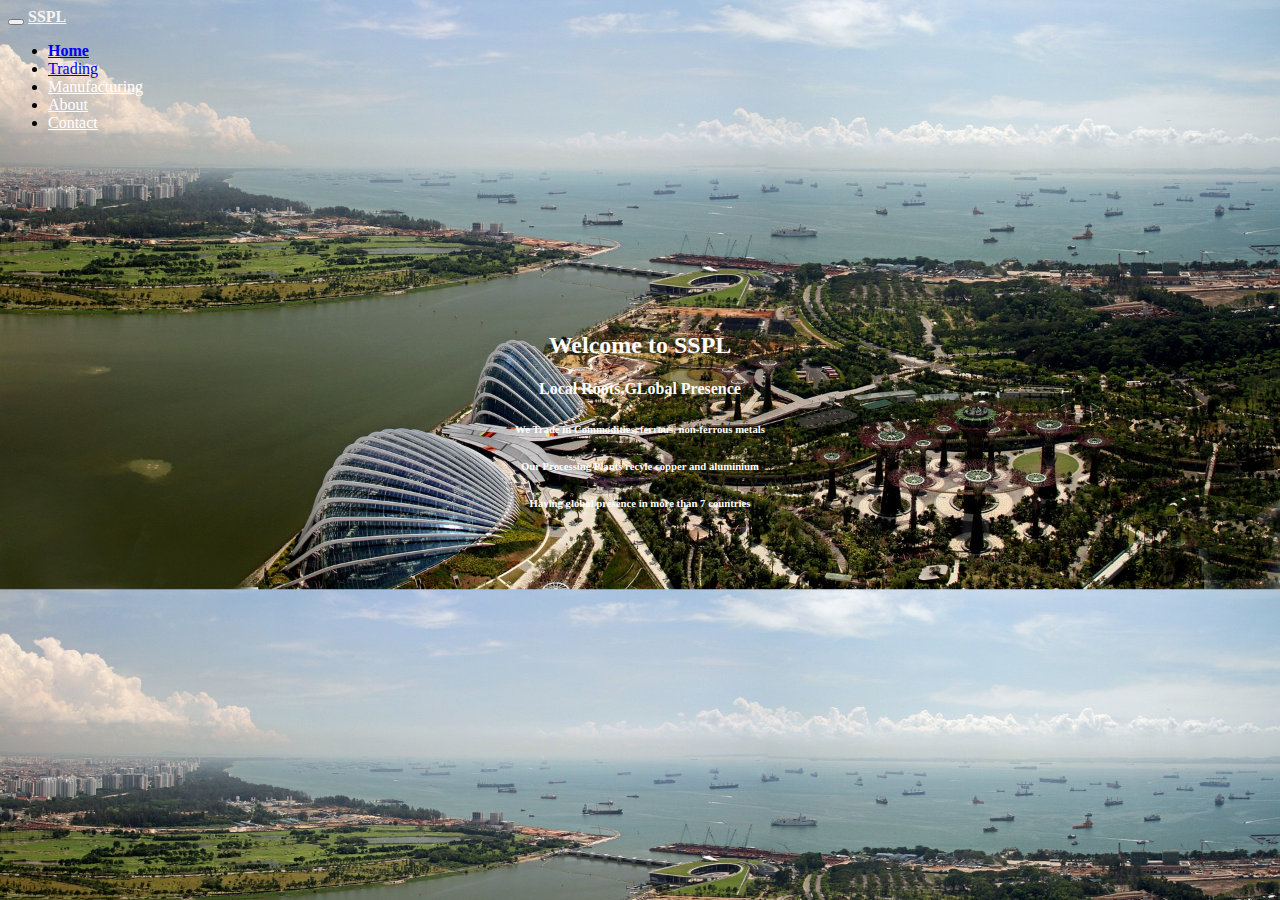
<file: index.html>
<!DOCTYPE html>
    <head>
        <meta charset="utf-8">
        <meta http-equiv="X-UA-Compatible" content="IE=edge">
        <title>Project</title>
        <meta name="description" content="Project">
        <meta name="viewport" content="width=device-width, initial-scale=1">
        <!-- Bootstrap CSS -->
        <link rel="stylesheet" href="https://stackpath.bootstrapcdn.com/bootstrap/4.1.3/css/bootstrap.min.css" integrity="sha384-MCw98/SFnGE8fJT3GXwEOngsV7Zt27NXFoaoApmYm81iuXoPkFOJwJ8ERdknLPMO" crossorigin="anonymous">
        <link rel="stylesheet" href="style.css">
        <style>
            body {
              background-image: url('/images/sing2.jpg');
              background-size: cover;  
            }
            #content {
                text-align: center;
                margin-top: 200px;
                color:white;
                            }   

            </style>
    </head>
    <body>
        <nav id="mainNavbar" class="navbar fixed-top navbar-expand-md navbar-dark bg-primary justify-content-between">
            <button class="navbar-toggler navbar-toggler-right" type="button" data-toggle="collapse" data-target="#collapsingNavbar">
                <span class="navbar-toggler-icon"></span>
            </button>
            <a href="/" id="nav6" class="navbar-brand"><strong> SSPL</strong></a>
            <div class="navbar-collapse collapse justify-content-center" id="collapsingNavbar">
                <ul  class="navbar-nav">
                    <li  class="nav-item active">
                        <a  id="nav1" class="nav-link " href="index.html"><strong> Home </strong></a>
                    </li>
                    <li class="nav-item active">
                        <a id="nav2" class="nav-link" href="pages/trading.html">Trading</a>
                    </li>
                    <li class="nav-item active">
                        <a id="nav3" class="nav-link" href="pages/manufacturing.html">Manufacturing</a>
                    <li class="nav-item active">
                        <a id="nav4" class="nav-link" href="pages/about.html">About</a>
                    </li>
                    <li class="nav-item active">
                        <a id="nav5" class="nav-link" href="pages/contact.html">Contact</a>
                    </li>                    
                </ul>
            </div>
         </nav>
        
        <!-- 
         <div id="carouselExampleSlidesOnly" class="carousel slide" data-ride="carousel">
            <div class="carousel-inner">
              <div class="carousel-item active">
                <img class="d-block w-100" src="/images/sing.jpg" alt="Second slide">
              </div>
              <div class="carousel-item">
                <img class="d-block w-100" src="/images/cylinder.JPG" alt="Second slide">
              </div>
              <div class="carousel-item">
                <img class="d-block w-100" src="/images/sing2.jpg" alt="Third slide">
              </div>
            </div>
          </div></div> 
            </div>
         </div> -->
         
         <div id="content" class="container">
            <div class="row justify-content-center">
                <div class="col-lg-6">
                  
                    <h2 class=>Welcome to SSPL</h1>
                    <h4 class=>Local Roots,GLobal Presence</h1> 
                    <h6>We Trade in Commodities, ferrous, non-ferrous metals</h6>
                    <h6>Our Processing Plants recyle copper and aluminium</h6>
                    <h6>Having global presence in more than 7 countries</h6>
                </div> 
            </div>
         </div>
         
    
       

     
          

        
         <!-- Optional JavaScript -->
<!-- jQuery first, then Popper.js, then Bootstrap JS -->
    <script src="https://code.jquery.com/jquery-3.3.1.slim.min.js" integrity="sha384-q8i/X+965DzO0rT7abK41JStQIAqVgRVzpbzo5smXKp4YfRvH+8abtTE1Pi6jizo" crossorigin="anonymous"></script>
    <script src="https://cdnjs.cloudflare.com/ajax/libs/popper.js/1.14.3/umd/popper.min.js" integrity="sha384-ZMP7rVo3mIykV+2+9J3UJ46jBk0WLaUAdn689aCwoqbBJiSnjAK/l8WvCWPIPm49" crossorigin="anonymous"></script>
    <script src="https://stackpath.bootstrapcdn.com/bootstrap/4.1.3/js/bootstrap.min.js" integrity="sha384-ChfqqxuZUCnJSK3+MXmPNIyE6ZbWh2IMqE241rYiqJxyMiZ6OW/JmZQ5stwEULTy" crossorigin="anonymous"></script>
    <script>
        $(function () {
            $(document).scroll(function () {
                var $nav = $("#mainNavbar");
                $nav.toggleClass("scrolled", $(this).scrollTop() > $nav.height());
            });
        });
    </script>
</body>
</html>
</file>
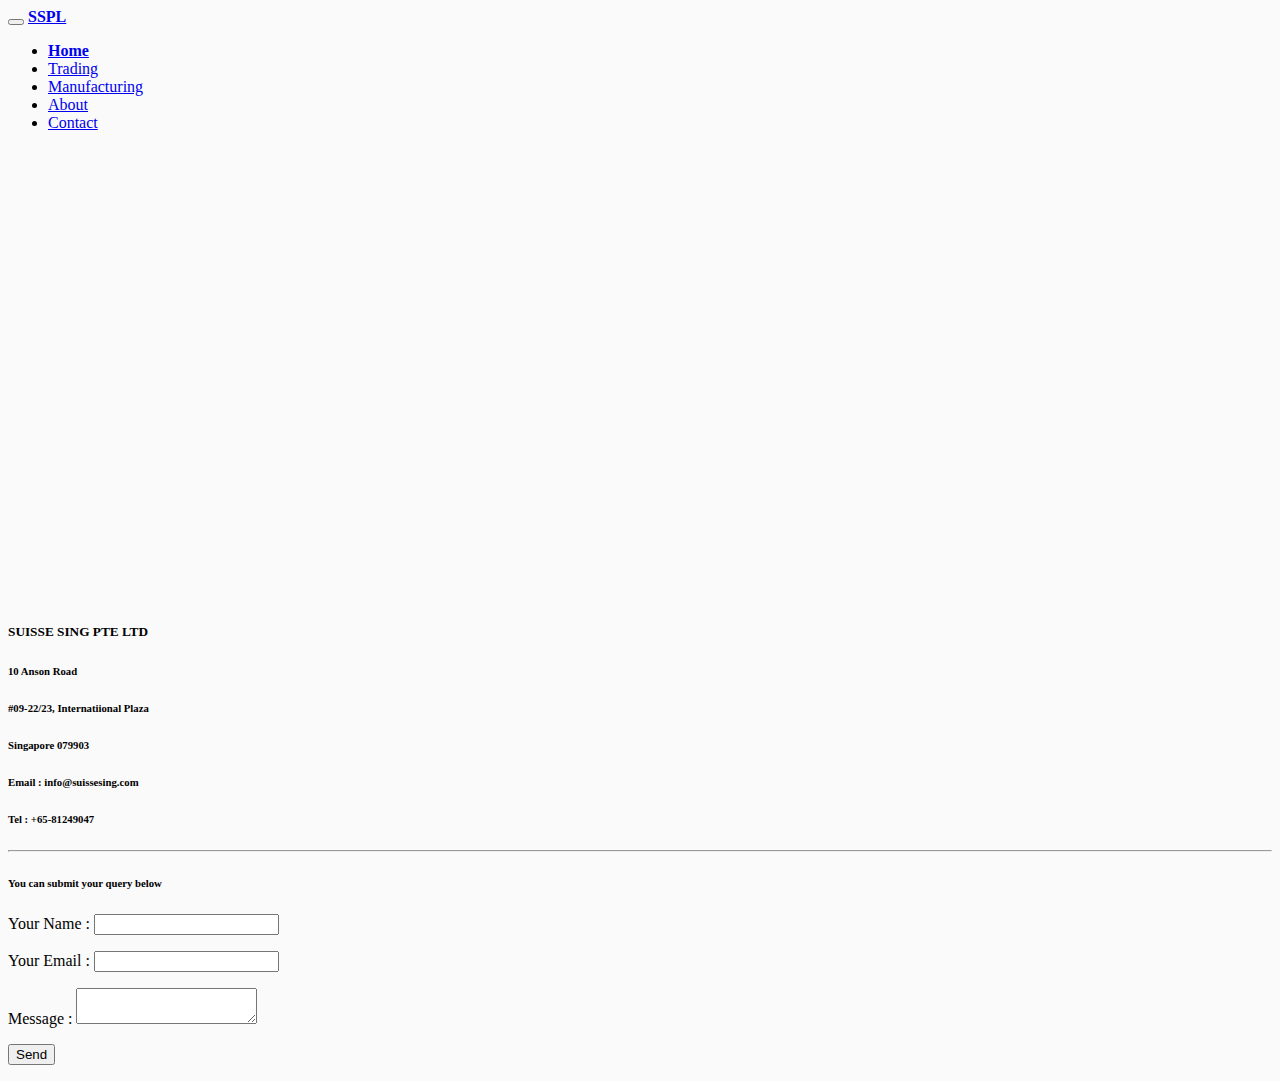
<file: Pages/contact.html>
<!DOCTYPE html public "-//w3c//dtd html 4.01//en" "https://www.w3.org/tr/html4/strict.dtd">

<head>
    <meta charset="utf-8">
    <meta http-equiv="X-UA-Compatible" content="IE=edge">
    <title>Project</title>
    <meta name="description" content="Project">
    <meta name="viewport" content="width=device-width, initial-scale=1">
    <!-- Bootstrap CSS -->
    <link rel="stylesheet" href="https://stackpath.bootstrapcdn.com/bootstrap/4.1.3/css/bootstrap.min.css"
        integrity="sha384-MCw98/SFnGE8fJT3GXwEOngsV7Zt27NXFoaoApmYm81iuXoPkFOJwJ8ERdknLPMO" crossorigin="anonymous">
    <link rel="stylesheet" href="../style.css">
</head>

<body>
    <nav class="navbar fixed-top navbar-expand-md navbar-dark bg-dark justify-content-between">
        <button class="navbar-toggler navbar-toggler-right" type="button" data-toggle="collapse"
            data-target="#collapsingNavbar">
            <span class="navbar-toggler-icon"></span>
        </button>
        <a href="/" class="navbar-brand text-warning"><strong> SSPL</strong></a>
        <div class="navbar-collapse collapse justify-content-center" id="collapsingNavbar">
            <ul class="navbar-nav">
                <li class="nav-item active">
                    <a class="nav-link text-warning" href="../index.html"><strong> Home </strong></a>
                </li>
                <li class="nav-item active">
                    <a class="nav-link text-warning" href="trading.html">Trading</a>
                </li>
                <li class="nav-item active">
                    <a class="nav-link text-warning" href="manufacturing.html">Manufacturing</a>
                </li>
                <li class="nav-item active">
                    <a class="nav-link text-warning" href="about.html">About</a>
                </li>
                <li class="nav-item active">
                    <a class="nav-link text-warning" href="contact.html">Contact</a>
                </li>
            </ul>

        </div>

    </nav>


    

    <div class="container">
        <div class="row justify-content-between m-5 p-5">
            <div class="col-lg-5">
                <iframe
                <iframe src="https://www.google.com/maps/embed?pb=!1m18!1m12!1m3!1d11477.61854539898!2d103.83501409994227!3d1.2775834405987356!2m3!1f0!2f0!3f0!3m2!1i1024!2i768!4f13.1!3m3!1m2!1s0x31da1913414a0fd5%3A0xf3e1b93811429160!2sSUISSE%20SING%20PTE%20LTD!5e1!3m2!1sen!2ssg!4v1596449523111!5m2!1sen!2ssg" width="600" height="450" frameborder="0" style="border:0;" allowfullscreen="" aria-hidden="false" tabindex="0"></iframe>
            </div>
            <div class="col-lg-4 bg-light text-center">
                <h5>SUISSE SING PTE LTD</h4> 
                <h6>10 Anson Road</h6>
                <h6>#09-22/23, Internatiional Plaza</h6>
                <h6>Singapore 079903</h6>
                <h6>Email : info@suissesing.com</h6>
                <h6>Tel : +65-81249047</h6>
                <hr>
                <h6> You can submit your query below</h6>
                <form name="contact" method="POST" data-netlify="true">
                    <p>
                      <label>Your Name   : <input type="text" name="name" /></label>   
                    </p>
                    <p>
                      <label>Your Email   : <input type="email" name="email" /></label>
                    </p>
                    <p>
                      <label>Message   : <textarea name="message"></textarea></label>
                    </p>
                    <p>
                      <button type="submit">Send</button>
                    </p>
                  </form>
            </div>
        </div>
    </div>

 

    <script src="" async defer></script>
    <!-- Optional JavaScript -->
    <!-- jQuery first, then Popper.js, then Bootstrap JS -->
    <script src="https://code.jquery.com/jquery-3.3.1.slim.min.js"
        integrity="sha384-q8i/X+965DzO0rT7abK41JStQIAqVgRVzpbzo5smXKp4YfRvH+8abtTE1Pi6jizo"
        crossorigin="anonymous"></script>
    <script src="https://cdnjs.cloudflare.com/ajax/libs/popper.js/1.14.3/umd/popper.min.js"
        integrity="sha384-ZMP7rVo3mIykV+2+9J3UJ46jBk0WLaUAdn689aCwoqbBJiSnjAK/l8WvCWPIPm49"
        crossorigin="anonymous"></script>
    <script src="https://stackpath.bootstrapcdn.com/bootstrap/4.1.3/js/bootstrap.min.js"
        integrity="sha384-ChfqqxuZUCnJSK3+MXmPNIyE6ZbWh2IMqE241rYiqJxyMiZ6OW/JmZQ5stwEULTy"
        crossorigin="anonymous"></script>
</body>

</html>
</file>
<file: style.css>
#navLinks{
color: black;
}
h1{
    margin-top: 55px;
}

#divt{
    margin-top: 55px;
}
body{
    background-color:#fafafa; 
}
.navbar.scrolled{
    background: ghostwhite;
}

}
#nav2{
    color: white;
}
#nav3{
    color: white;
}
#nav4{
    color: white;
}
#nav5{
    color: white;
}
#nav6{
    color:whitesmoke;
}
</file>
